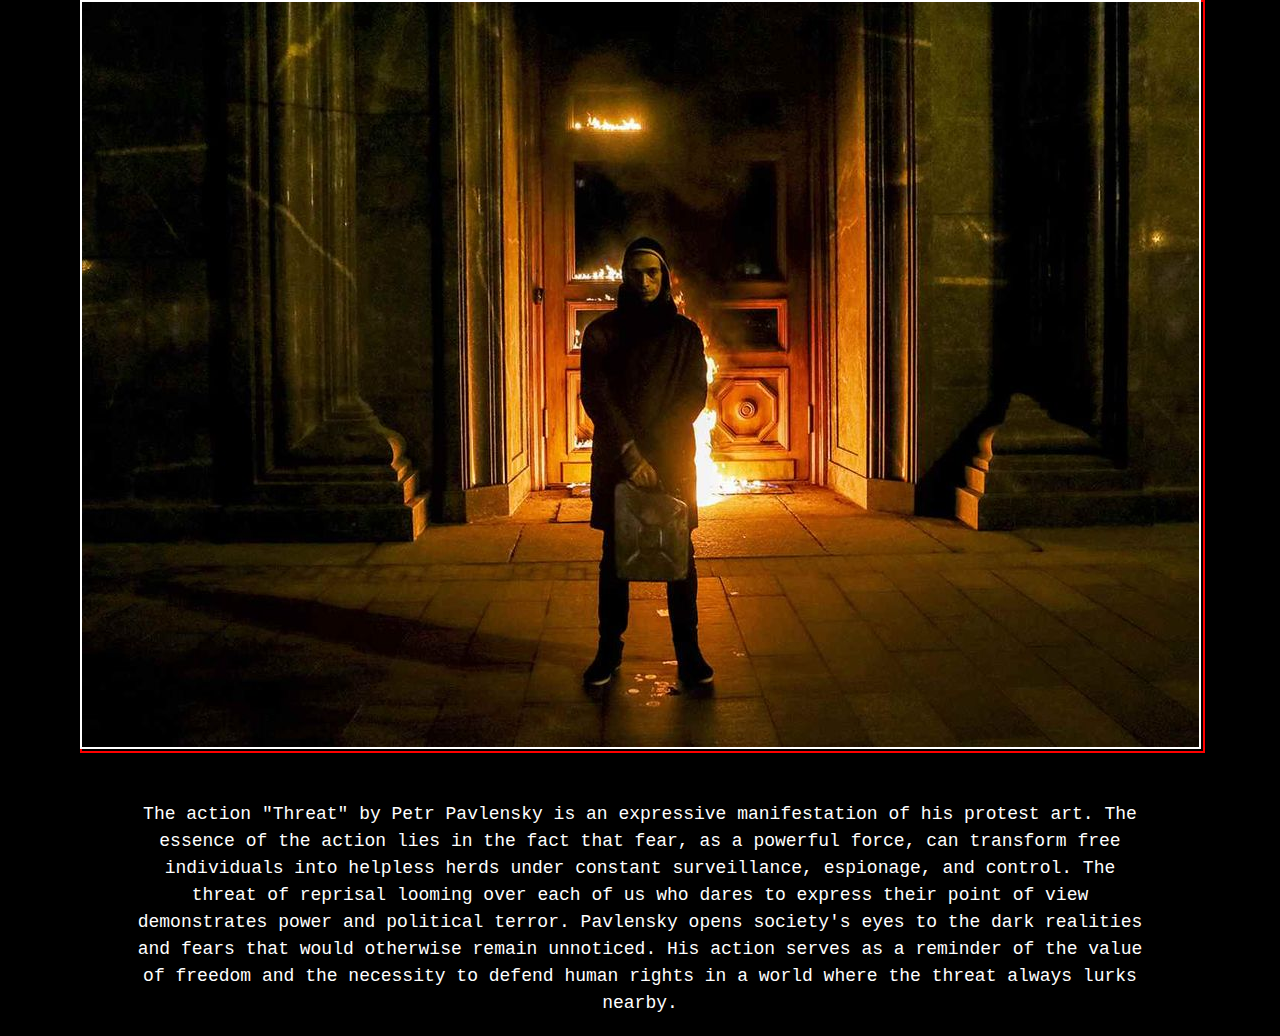
<file: page1.html>
<!DOCTYPE html>
<html lang="en">
<head>
    <meta charset="UTF-8">
    <meta name="viewport" content="width=device-width, initial-scale=1.0">
    <title>THREAT</title>
    <link rel="stylesheet" href="styleP1.css">
</head>
<body>
    <div class="container">
        <div class="image-container">
            <img src="Threat by Pavlensky.jpg" alt="Угроза" class="center-image">
            <div class="flame-frame" id="flame-frame"></div>
        </div>
        <p class="description">
            The action "Threat" by Petr Pavlensky is an expressive manifestation of his protest art. The essence of the action lies in the fact that fear, as a powerful force, can transform free individuals into helpless herds under constant surveillance, espionage, and control. The threat of reprisal looming over each of us who dares to express their point of view demonstrates power and political terror. Pavlensky opens society's eyes to the dark realities and fears that would otherwise remain unnoticed. His action serves as a reminder of the value of freedom and the necessity to defend human rights in a world where the threat always lurks nearby.
        </p>
    </div>
</body>
</html>
</file>
<file: styleP1.css>
body {
    margin: 0;
    padding: 0;
    background-color: black;
    display: flex;
    justify-content: center;
    align-items: center;
    min-height: 100vh;
    font-family: 'Source Code Pro', monospace;
}

.container {
    position: relative;
    text-align: center;
}

.image-container {
    position: relative;
    display: inline-block;
}

.center-image {
    max-width: 100%;
    height: auto;
    display: block;
    margin: 0 auto;
    border: 2px solid white;
}

.description {
    color: white;
    text-align: center;
    max-width: 80%;
    font-size: 18px;
    line-height: 1.5;
    margin: 20px auto;
    white-space: pre-line;
    font-family: 'Source Code Pro', monospace;
}

.flame-frame {
    position: absolute;
    top: 0;
    left: 0;
    width: 100%;
    height: 100%;
    background: transparent;
    border: 2px solid red;
    animation: flame 3s infinite;
    z-index: -1; /* Place it behind the image */
}

@keyframes flame {
    0% {
        box-shadow: 0 0 10px 2px red, 0 0 20px 5px orange, 0 0 30px 5px yellow;
    }
    50% {
        box-shadow: 0 0 10px 2px red, 0 0 20px 5px orange, 0 0 30px 5px yellow;
        opacity: 0.5;
    }
    100% {
        box-shadow: 0 0 10px 2px red, 0 0 20px 5px orange, 0 0 30px 5px yellow;
    }
}
</file>
